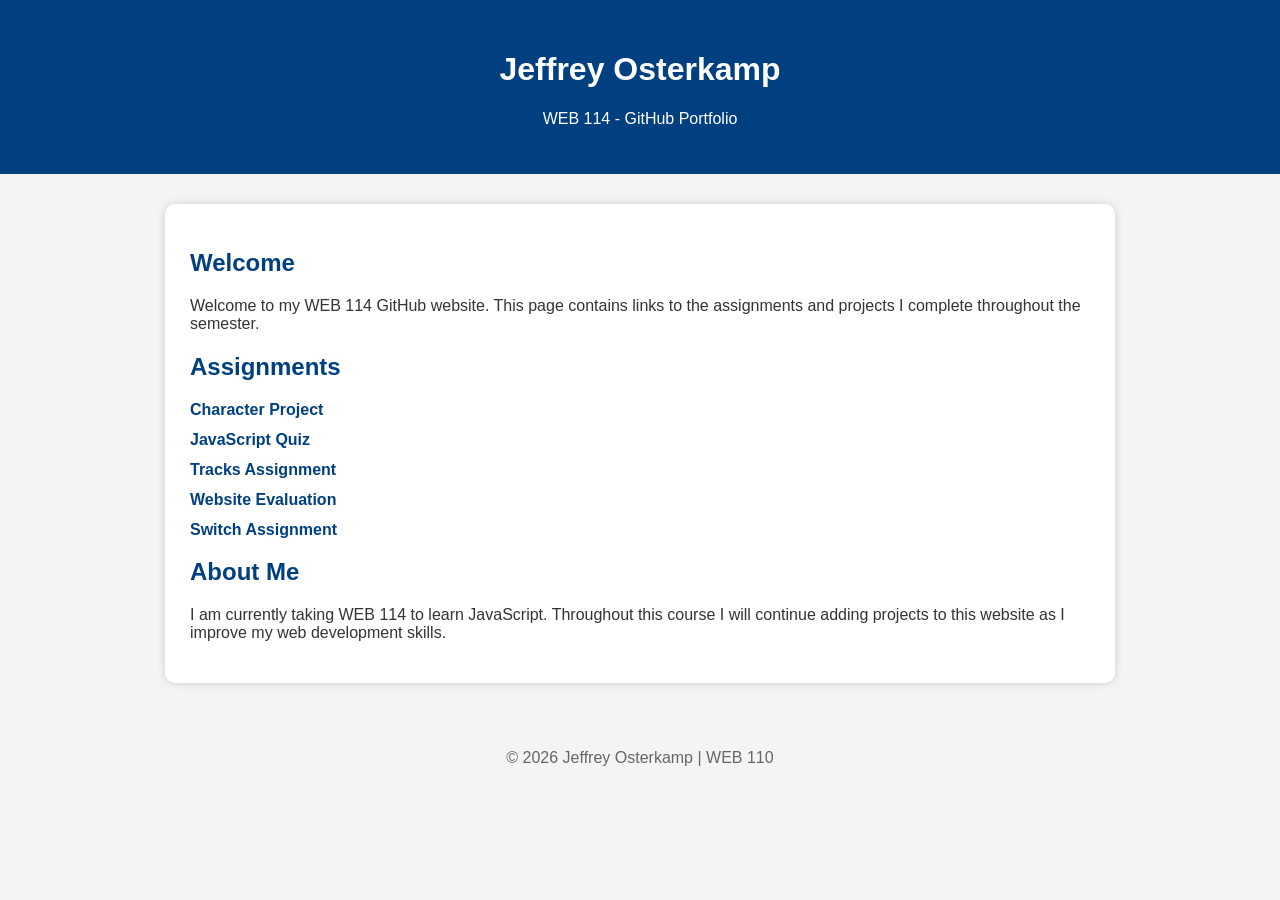
<file: index.html>
<!DOCTYPE html>
<html lang="en">
<head>
    <meta charset="UTF-8">
    <meta name="viewport" content="width=device-width, initial-scale=1.0">
    <title>Jeffrey Osterkamp | WEB 114 Portfolio</title>

    <style>
        body {
            font-family: Arial, Helvetica, sans-serif;
            background-color: #f4f4f4;
            color: #333;
            margin: 0;
            padding: 0;
        }

        header {
            background-color: #004080;
            color: white;
            text-align: center;
            padding: 30px;
        }

        main {
            max-width: 900px;
            margin: 30px auto;
            background: white;
            padding: 25px;
            border-radius: 10px;
            box-shadow: 0 0 10px rgba(0,0,0,.15);
        }

        h2 {
            color: #004080;
        }

        ul {
            list-style: none;
            padding: 0;
        }

        li {
            margin: 12px 0;
        }

        a {
            text-decoration: none;
            color: #004080;
            font-weight: bold;
        }

        a:hover {
            color: #0077cc;
            text-decoration: underline;
        }

        footer {
            text-align: center;
            padding: 20px;
            color: #666;
            margin-top: 30px;
        }
    </style>
</head>

<body>

<header>
    <h1>Jeffrey Osterkamp</h1>
    <p>WEB 114 - GitHub Portfolio</p>
</header>

<main>

    <h2>Welcome</h2>

    <p>
        Welcome to my WEB 114 GitHub website. This page contains links to the
        assignments and projects I complete throughout the semester.
    </p>

    <h2>Assignments</h2>

    <ul>
        <li><a href="character/index.html">Character Project</a></li>
        <li><a href="quiz/quiz.html">JavaScript Quiz</a></li>
        <li><a href="tracks/index.html">Tracks Assignment</a></li>
        <li><a href="website-evaluation/index.html">Website Evaluation</a></li>
        <li><a href="switch/index.html">Switch Assignment</a></li>


       
        
    </ul>

    <h2>About Me</h2>

    <p>
        I am currently taking WEB 114 to learn JavaScript.
        Throughout this course I will continue adding projects to this website
        as I improve my web development skills.
    </p>

</main>

<footer>
    <p>&copy; 2026 Jeffrey Osterkamp | WEB 110</p>
</footer>

</body>
</html>
</file>
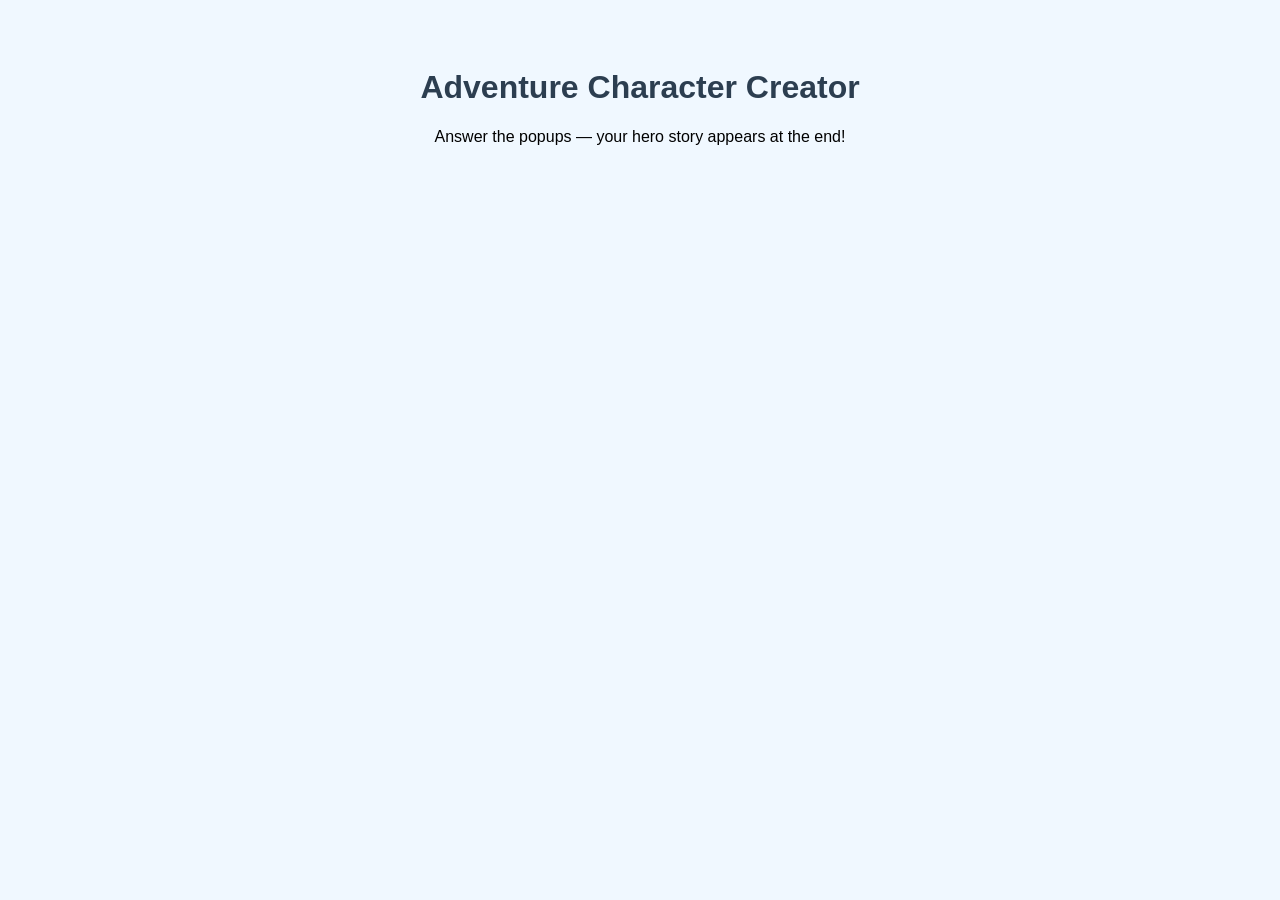
<file: character/index.html>
<!-- Your name and date-->
<!DOCTYPE html>
<html lang="en">
<head>
<meta charset="UTF-8">
<title>Adventure Character Creator</title>
<script src="character.js" defer></script>
<style>
body {
font-family: Arial, sans-serif;
text-align: center;
padding: 40px;
background-color: #f0f8ff;
}
h1 { color: #2c3e50; }
</style>
</head>
<body>
<h1>Adventure Character Creator</h1>
<p>Answer the popups — your hero story appears at the end!</p>
</body>
</html>
</file>
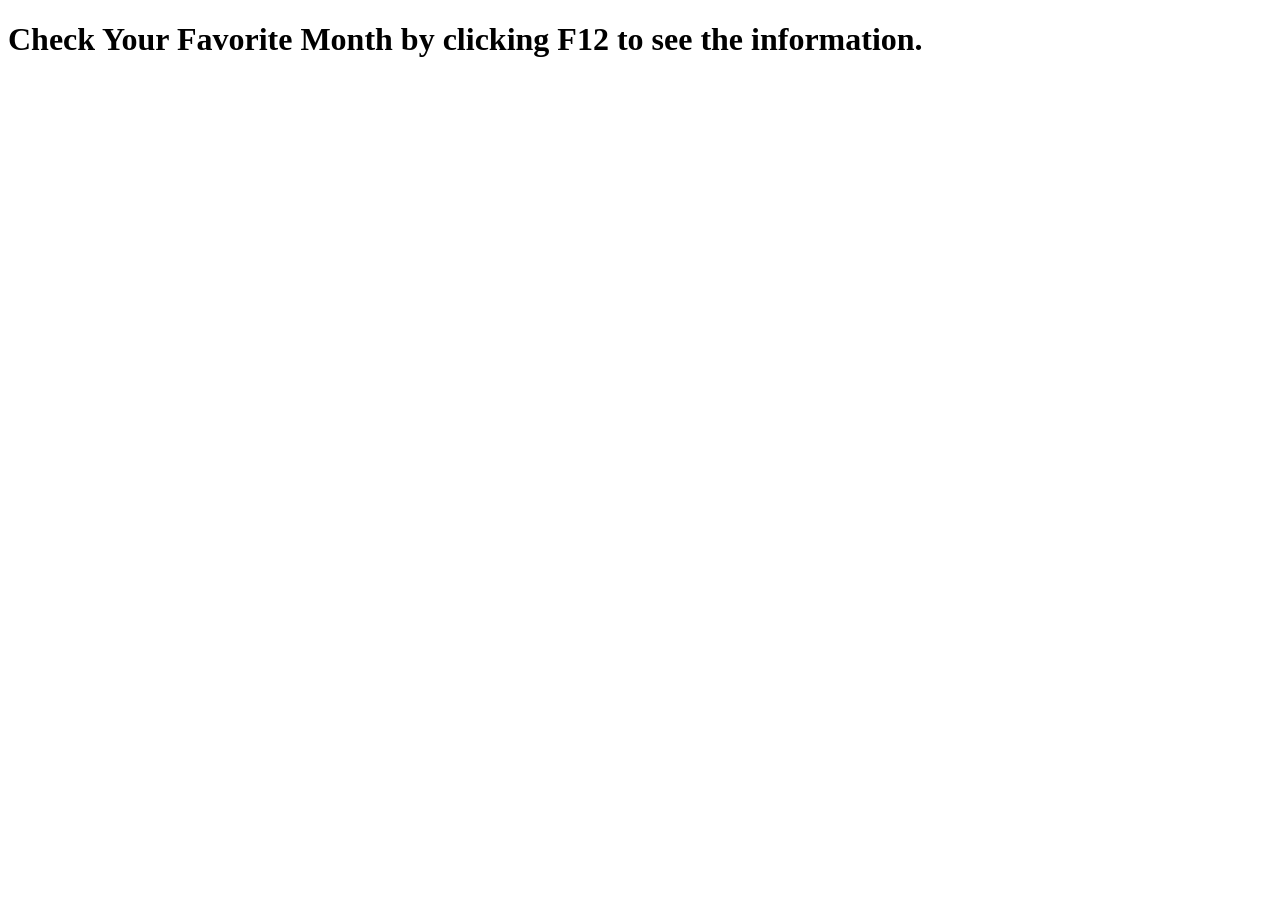
<file: switch/index.html>
<!DOCTYPE html>
<!--Jeffrey Osterkamp 7/3/2026-->

<html lang="en">
<head>
    <meta charset="UTF-8">
    <meta name="viewport" content="width=device-width, initial-scale=1.0"> 
     <script src="switch.js" defer> </script>
    <title>Favorite Month Checker</title>
</head>
<body>
    <h1>Check Your Favorite Month by clicking F12 to see the information.</h1>
</body>
</html>
</file>
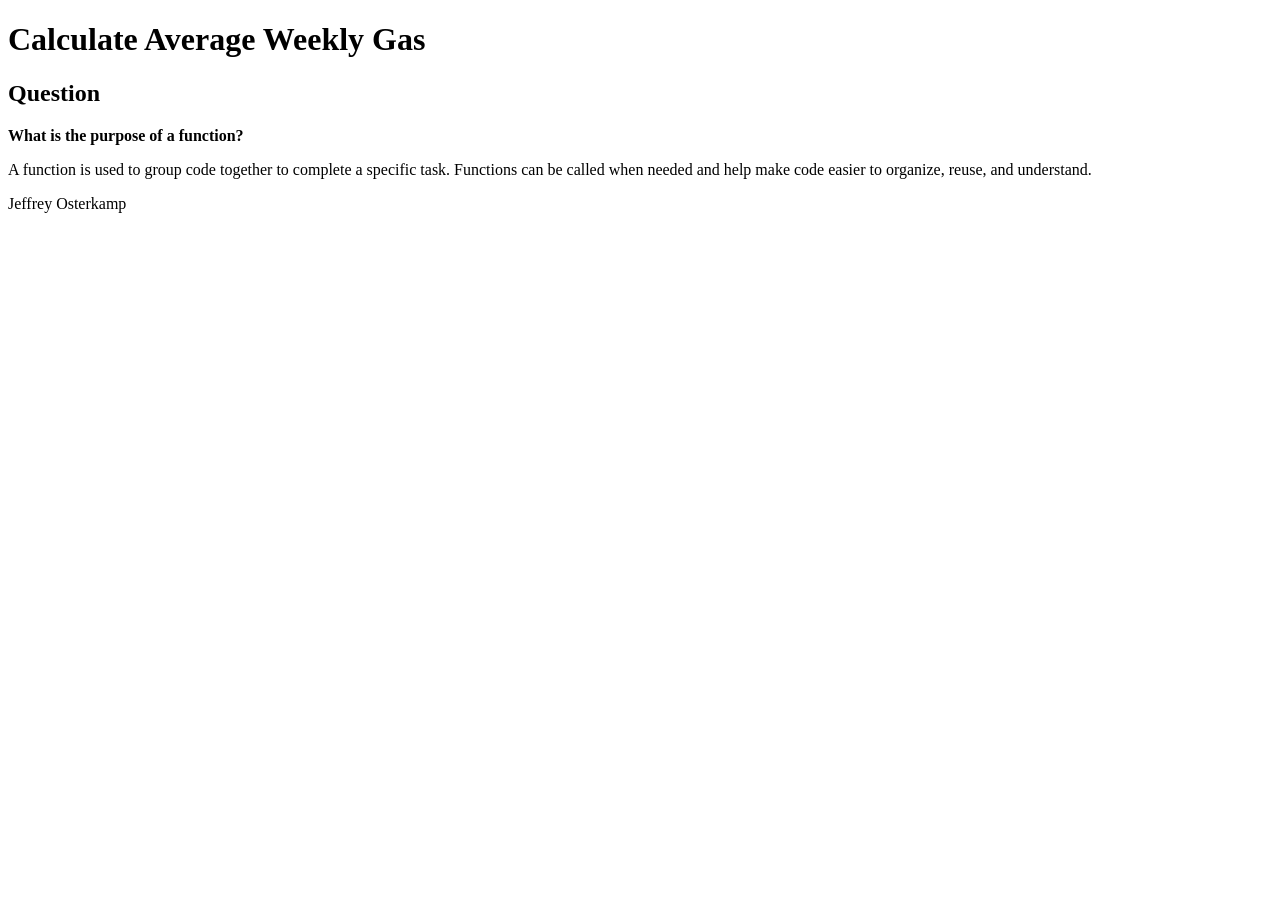
<file: wk5/index.html>
<!-- Jeffrey Osterkamp 7/12/2026-->
<!DOCTYPE html>
<html lang="en">

<head>
    <meta charset="UTF-8">
    <meta name="viewport" content="width=device-width, initial-scale=1.0">
    <title>Average Weekly Gas</title>

    <script src="gas.js" defer></script>
</head>

<body>
    <header>
        <h1>Calculate Average Weekly Gas</h1>
    </header>

    <main>
        <h2>Question</h2>
        <p>
            <strong>What is the purpose of a function?</strong>
        </p>

        <p>
            A function is used to group code together to complete a specific task.
            Functions can be called when needed and help make code easier to organize,
            reuse, and understand.
        </p>
    </main>

    <footer>
        <p>Jeffrey Osterkamp</p>
    </footer>

</body>

</html>
</file>
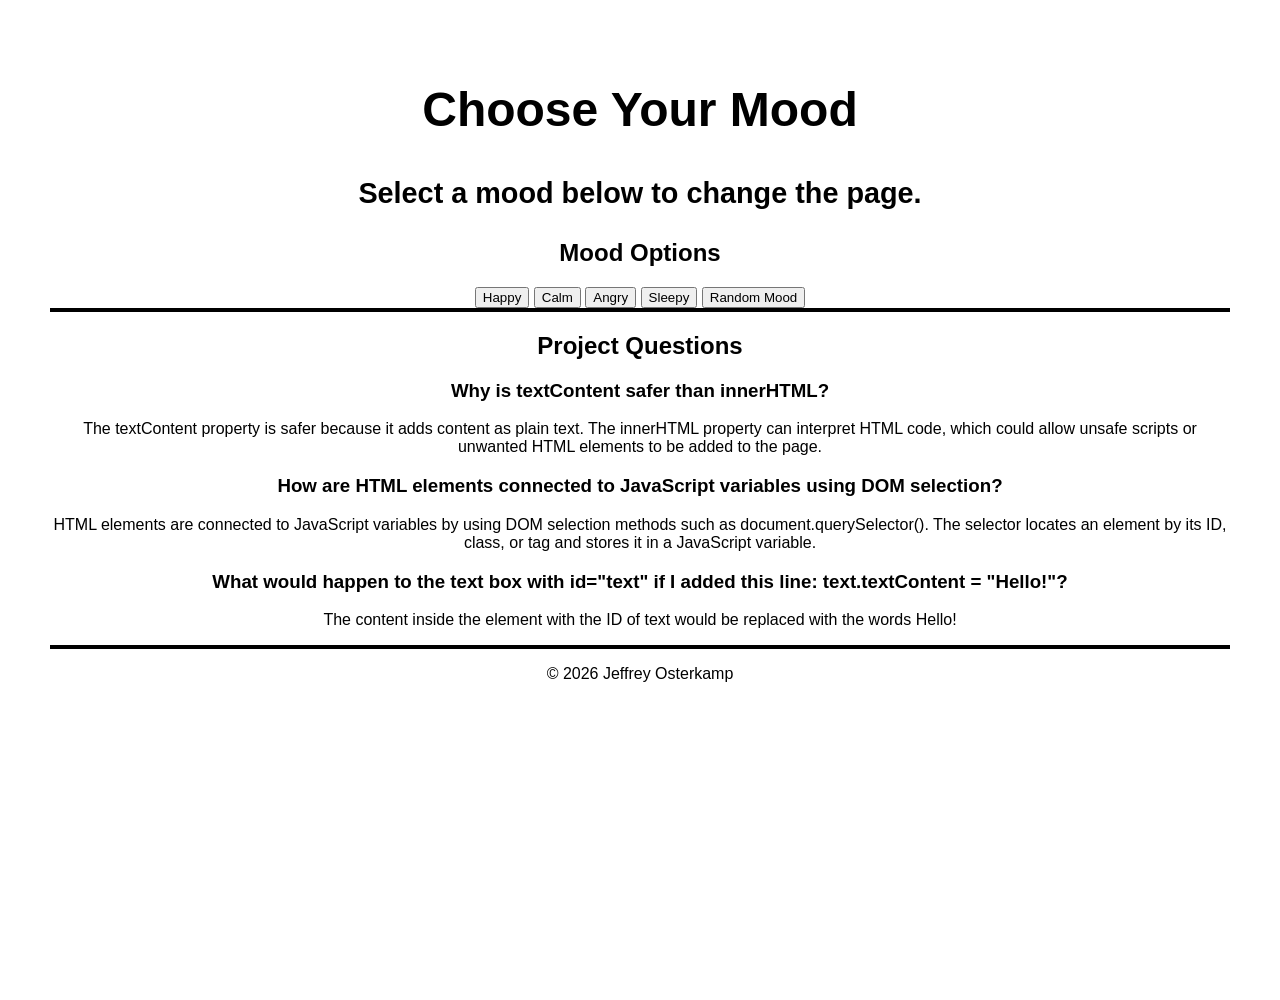
<file: wk6/index.html>
<!DOCTYPE html>
<html lang="en">
<head>
    <!-- Jeffrey Osterkamp, July 19, 2026 -->

    <meta charset="UTF-8">
    <meta name="viewport" content="width=device-width, initial-scale=1.0">

    <title>Mood Changer</title>

    <link rel="stylesheet" href="moods.css">

    <script src="mood.js" defer></script>
</head>

<body>
    <header>
        <h1 id="moodDisplay">Choose Your Mood</h1>

        <p id="quote">Select a mood below to change the page.</p>
    </header>

    <main>
        <section aria-labelledby="moodButtonsHeading">
            <h2 id="moodButtonsHeading">Mood Options</h2>

            <div id="moodButtons">
                <button type="button" id="happyBtn">Happy</button>
                <button type="button" id="calmBtn">Calm</button>
                <button type="button" id="angryBtn">Angry</button>
                <button type="button" id="sleepyBtn">Sleepy</button>
                <button type="button" id="randomBtn">Random Mood</button>
            </div>
        </section>

        <section aria-labelledby="questionsHeading">
            <h2 id="questionsHeading">Project Questions</h2>

            <h3>Why is textContent safer than innerHTML?</h3>

            <p>
                The textContent property is safer because it adds content as
                plain text. The innerHTML property can interpret HTML code,
                which could allow unsafe scripts or unwanted HTML elements to
                be added to the page.
            </p>

            <h3>
                How are HTML elements connected to JavaScript variables using
                DOM selection?
            </h3>

            <p>
                HTML elements are connected to JavaScript variables by using
                DOM selection methods such as document.querySelector(). The
                selector locates an element by its ID, class, or tag and stores
                it in a JavaScript variable.
            </p>

            <h3>
                What would happen to the text box with id="text" if I added
                this line: text.textContent = "Hello!"?
            </h3>

            <p>
                The content inside the element with the ID of text would be
                replaced with the words Hello!
            </p>
        </section>
    </main>

    <footer>
        <p>&copy; 2026 Jeffrey Osterkamp</p>
    </footer>
</body>
</html>
</file>
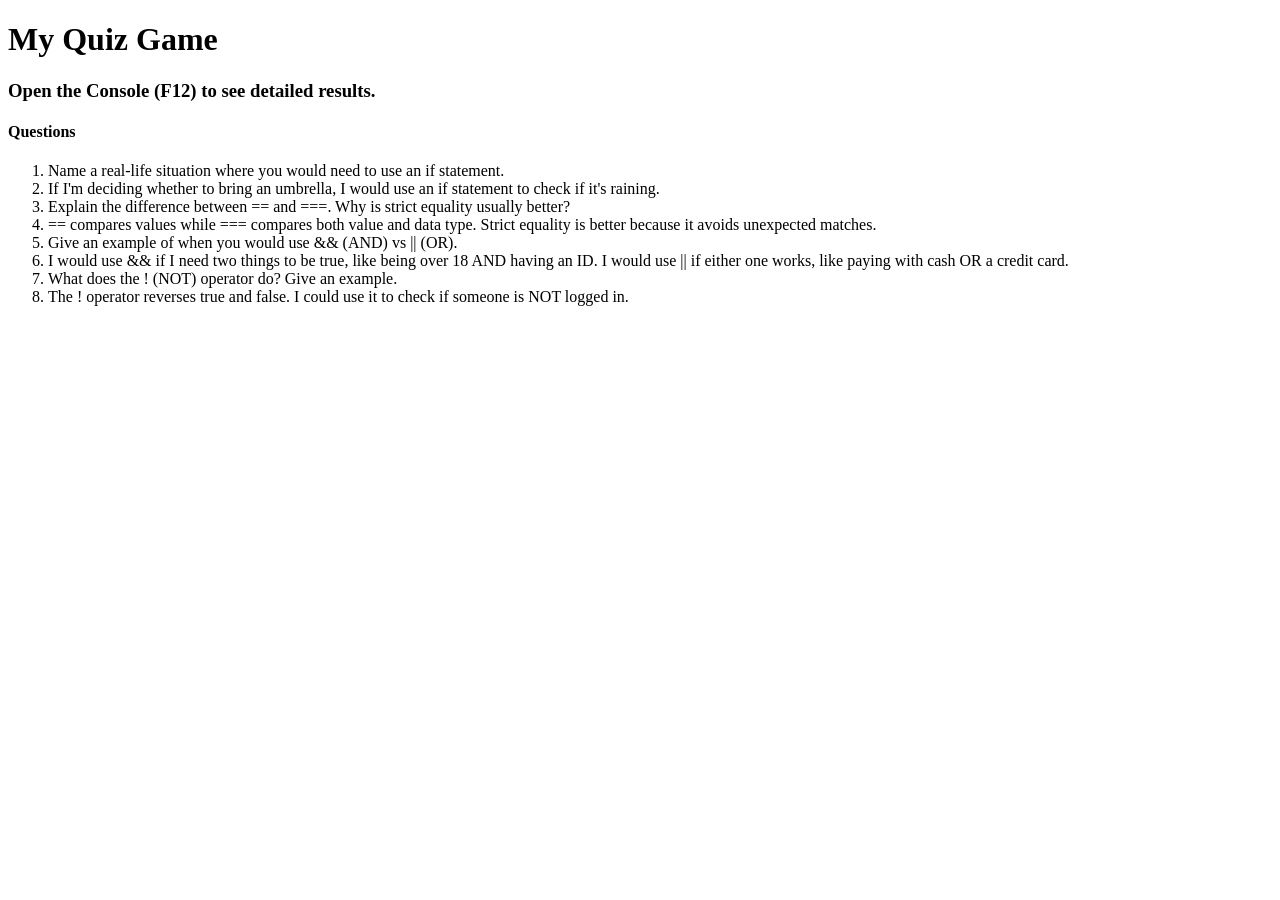
<file: quiz/quiz.html>
<!-- Jeffrey Osterkamp - June 28, 2026 -->
<!DOCTYPE html>
<html lang="en">

<head>
    <meta charset="utf-8">
    <title>My JS Quiz Game</title>
    <script src="quiz.js" defer></script>
</head>

<body>

<h1>My Quiz Game</h1>
<h3>Open the Console (F12) to see detailed results.</h3>

<h4>Questions</h4>

<ol>
    <li>Name a real-life situation where you would need to use an if statement.</li>
    <li>If I'm deciding whether to bring an umbrella, I would use an if statement to check if it's raining.</li>

    <li>Explain the difference between == and ===. Why is strict equality usually better?</li>
    <li>== compares values while === compares both value and data type. Strict equality is better because it avoids unexpected matches.</li>

    <li>Give an example of when you would use && (AND) vs || (OR).</li>
    <li>I would use && if I need two things to be true, like being over 18 AND having an ID. I would use || if either one works, like paying with cash OR a credit card.</li>

    <li>What does the ! (NOT) operator do? Give an example.</li>
    <li>The ! operator reverses true and false. I could use it to check if someone is NOT logged in.</li>
</ol>

</body>
</html>
</file>
<file: wk6/moods.css>
/* Jeffrey Osterkamp, July 19, 2026 */

body {

font-family: Arial, sans-serif;

text-align: center;

padding: 50px;

transition: all 0.6s ease;

min-height: 100vh;

margin: 0;

}

h1 {

font-size: 3rem;

margin-bottom: 10px;

}

.mood-btn {

padding: 14px 24px;

margin: 8px;

font-size: 1.1rem;

font-weight: bold;

cursor: pointer;

border: none;

border-radius: 12px;

}

#quote {

margin-top: 40px;

font-size: 1.8rem;

font-weight: bold;

}

section{

border-bottom: 4px solid #000;;

}
Annotations
</file>
